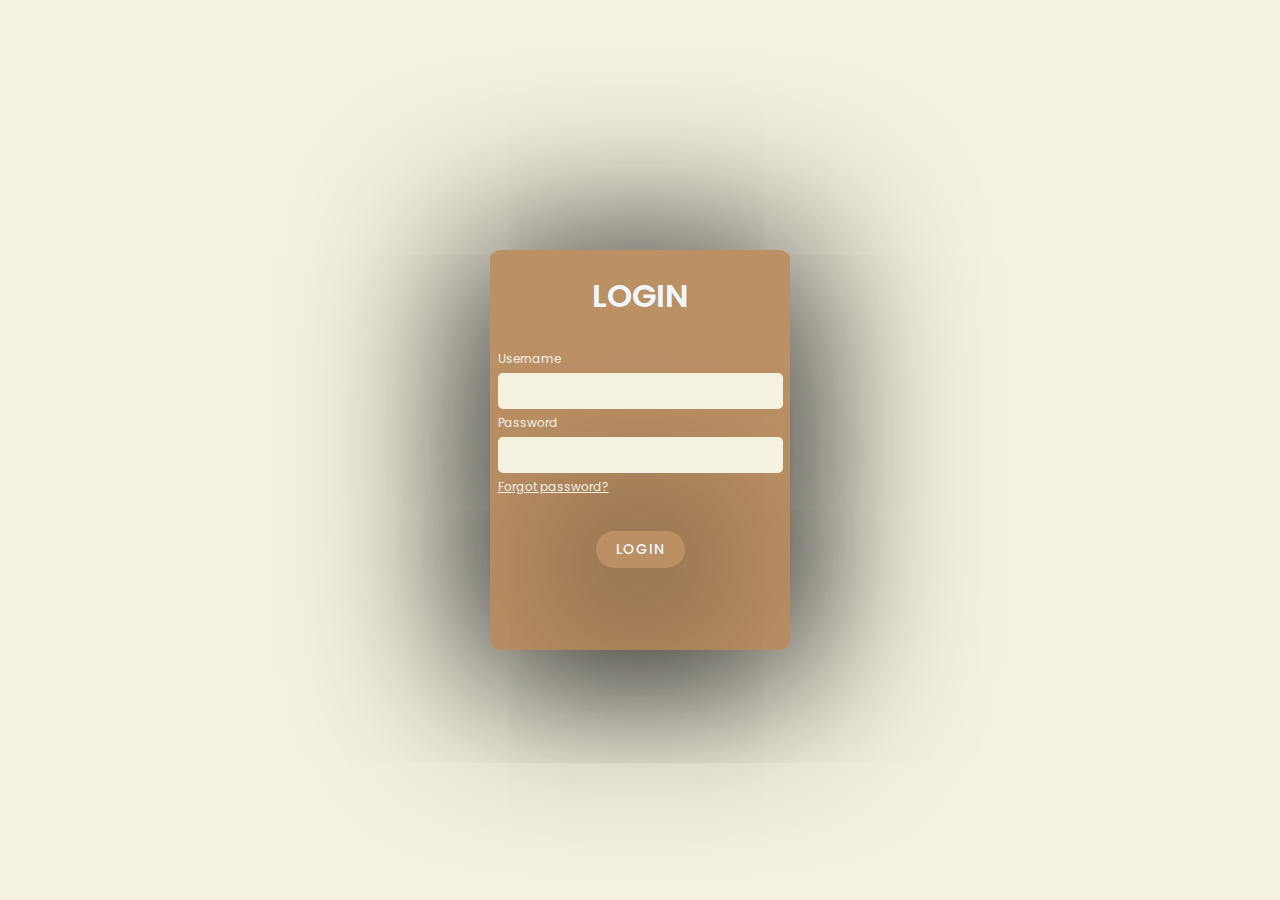
<file: login.html>
<!DOCTYPE html>
<html lang="en">
<head>
    <meta charset="UTF-8">
    <meta http-equiv="X-UA-Compatible" content="IE=edge">
    <meta name="viewport" content="width=device-width, initial-scale=1.0">
    <link rel="shortcut icon" href="/images/shop-solid.svg">
    <link rel="stylesheet" href="login.css">
    <title>Dave's Store | Log in</title>
</head>
<body>

        <header class="main-container">
            <div class="container" >
                <h1>LOGIN</h1>
                <div class="input-container">
                    <p>Username</p>
                    <input type="text">
                    <p>Password</p>
                    <input type="text">
                    <p><a href="">Forgot password?</a></p>
                </div>  
                <a href="index.html" class="login-anchor">LOGIN</a>
            </div>
        </header>


</body>
</html>
</file>
<file: login.css>
@import url('https://fonts.googleapis.com/css2?family=Poppins:wght@200;300;400;500;600;700;800;900&display=swap');

*{
    margin: 0;
    padding: 0;
    box-sizing: border-box;
    font-family: 'Poppins', sans-serif;
    
}

.main-container{
    height: 100vh;
    width: 100%;
    display: flex;
    justify-content: center;
    align-items: center;
    background-color: #f4f1e0;
}

.main-container .container{
    height: 400px;
    width: 300px;
    margin: 0 auto;
    background-color: #BB9065;
    display: flex;
    justify-content: center;
    align-items: center;
    flex-direction: column;
    border-radius: 10px;
    border: none;
    box-shadow: -1px 13px 165px 20px rgba(0,0,0,0.86);
-webkit-box-shadow: -1px 13px 165px 20px rgba(0,0,0,0.86);
-moz-box-shadow: -1px 13px 165px 20px rgba(0,0,0,0.86);
}

.main-container .container h1{
    transform: translateY(-60px);
    font-size: 32px;
    font-weight: 600;
    color: aliceblue;
}

.container .input-container{
    transform: translateY(-30px);
}

.container .input-container p{
    font-size: 12px;
    color: #f4f1e0;
    margin-bottom: 5px;
}

.container .input-container p a{
    font-size: 12px;
    color: #f4f1e0;
    margin-bottom: 5px;
    text-align: right;
}

.container .input-container input{
    border: none;
    outline: none;
    padding: 8px;
    border-radius: 5px;
    background-color: #f4f1e0;
    margin-bottom: 5px;
    font-weight: 600;
}

.container .login-anchor{
    padding: 8px 20px;
    background-color: #BB9065;
    border: none;
    box-shadow: -1px 13px 165px 20px rgba(0,0,0,0.86);
-webkit-box-shadow: -1px 13px 165px 20px rgba(0,0,0,0.86);
-moz-box-shadow: -1px 13px 165px 20px rgba(0,0,0,0.86);
    border-radius: 20px;
    color: aliceblue;
    letter-spacing: 1px;
    transition: 0.5s;
    text-decoration: none;
    font-size: 14px;
    font-weight: 500;
}

.container .login-anchor:hover{
    background-color: #663f18;
}
</file>
